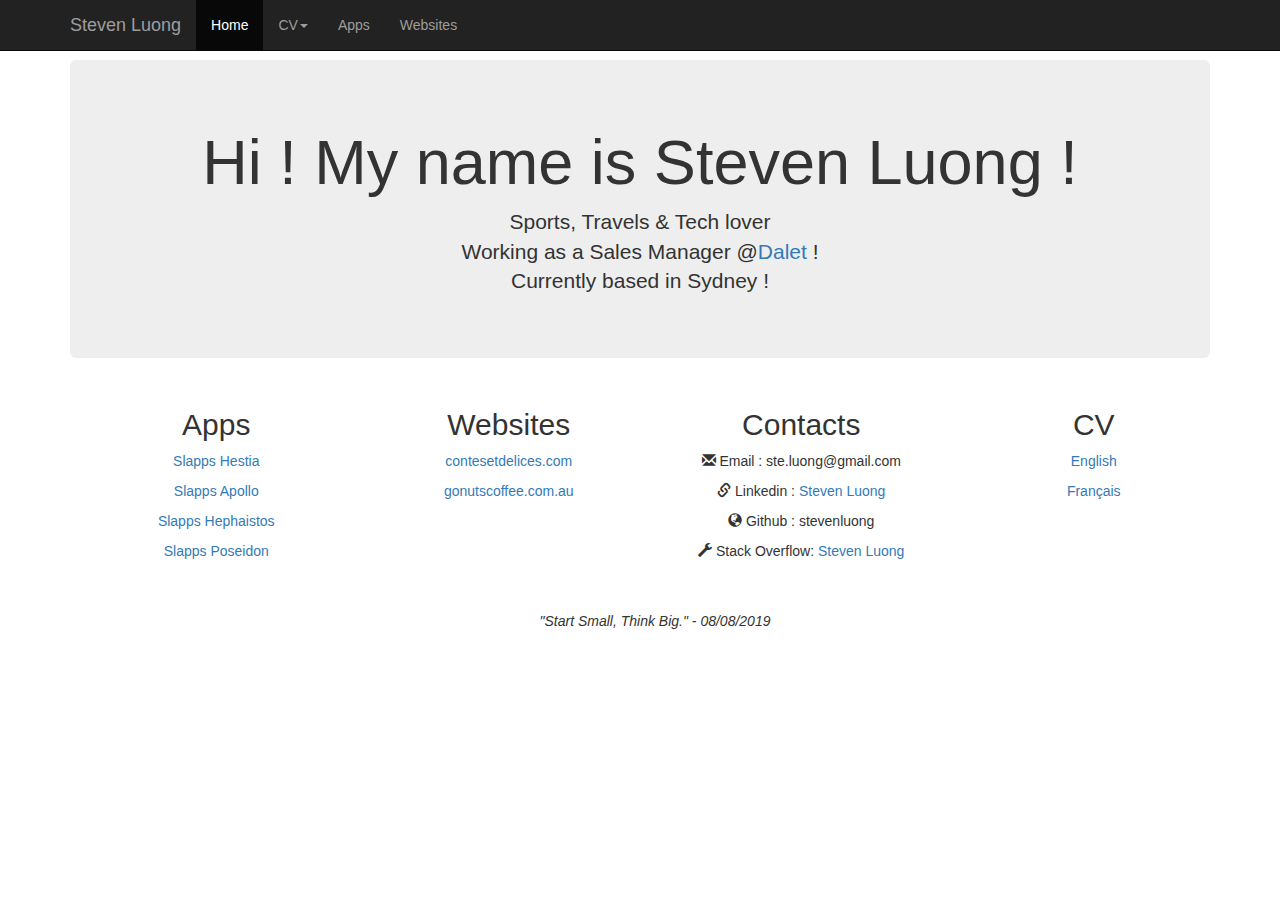
<file: index.html>
<!DOCTYPE html>
<!-- saved from url=(0050)http://getbootstrap.com/examples/starter-template/ -->
<html lang="en" xmlns="http://www.w3.org/1999/xhtml"
                xmlns:fb="http://ogp.me/ns/fb#">
    <head><meta http-equiv="Content-Type" content="text/html; charset=UTF-8">
        <meta charset="utf-8">
        <meta http-equiv="X-UA-Compatible" content="IE=edge">
        <meta name="viewport" content="width=device-width, initial-scale=1">
        <!-- The above 3 meta tags *must* come first in the head; any other head content must come *after* these tags -->
        <meta property="og:description" name="description" content="Steven Luong - Personal Website">
        <meta property="og:image" content="http://steven-luong.com/fb-preview.jpg" />
        <meta property="og:url" content="http://steven-luong.com" />
        <meta property="og:title" content="Steven Luong" />
        <meta name="author" content="Steven Luong">
        <link rel="icon" href="./favicon.ico">

        <title>Steven Luong</title>
        <link href="./css/starter-template.css" rel="stylesheet">
        <link href="./css/bootstrap.min.css" rel="stylesheet">

        <!-- Just for debugging purposes. Don't actually copy these 2 lines! -->
        <!--[if lt IE 9]><script src="../../assets/js/ie8-responsive-file-warning.js"></script><![endif]-->
        <!--
            <script src="./js/ie-emulation-modes-warning.js"></script>
            -->
            <!-- HTML5 shim and Respond.js for IE8 support of HTML5 elements and media queries -->
            <!--[if lt IE 9]>
                <script src="https://oss.maxcdn.com/html5shiv/3.7.2/html5shiv.min.js"></script>
                <script src="https://oss.maxcdn.com/respond/1.4.2/respond.min.js"></script>
                <![endif]-->
    </head>

    <body>

        <nav class="navbar navbar-inverse navbar-fixed-top">
            <div class="container">
                <div class="navbar-header">
                    <button type="button" class="navbar-toggle collapsed" data-toggle="collapse" data-target="#navbar" aria-expanded="false" aria-controls="navbar">
                        <span class="sr-only">Toggle navigation</span>
                        <span class="icon-bar"></span>
                        <span class="icon-bar"></span>
                        <span class="icon-bar"></span>
                    </button>
                    <a class="navbar-brand" href="http://steven-luong.com">Steven Luong</a>
                </div>
                <div id="navbar" class="collapse navbar-collapse">
                    <ul class="nav navbar-nav">
                        <li class="active"><a href="http://steven-luong.com">Home</a></li>
                        <li class="dropdown">
                            <a href="#" class="dropdown-toggle" data-toggle="dropdown" role="button" aria-haspopup="true" aria-expanded="false">CV<span class="caret"></span></a>
                            <ul class="dropdown-menu">
                                <li><a href="./cv/STEVEN-LUONG-CV-FR.pdf">Français</a></li>
                                <li><a href="./cv/STEVEN-LUONG-CV-EN.pdf">English</a></li>
                            </ul>
                        </li>
                        <li><a href="apps.html">Apps</a></li>
                    	<li><a href="websites.html">Websites</a></li>
                    </ul>
                </div><!--/.nav-collapse -->
            </div>
        </nav>

        <div class="container">
            <div class="jumbotron">
                <h1>Hi ! My name is Steven Luong !</h1>
                <p class="lead">Sports, Travels & Tech lover 
                <br/>
                Working as a Sales Manager @<a href="http://www.dalet.com/">Dalet</a> ! 
                <br/>
                Currently based in Sydney !</p>
            </div>

            <div> <!-- Container -->
                <div class="container">
                    <!-- Example row of columns -->
                    <div class="row">

                        <!--
                            <div class="col-md-3">
                            <h2>Services</h2>
                            <p><a href="apps.html">Apps / Prototypes Development</a></p>
                            <p><a href="http://wordpress-paris.fr/?page_id=18" target="_blank">Websites Creation & Hosting</a></p>
                            <p>IT Consulting</p>
                            </div>
                        -->
                        <div class="col-md-3">
                            <h2>Apps</h2>
                            <p><a href="apps.html">Slapps Hestia</a></p>
                            <p><a href="apps.html">Slapps Apollo</a></p>
                            <p><a href="apps.html">Slapps Hephaistos</a></p>
                            <p><a href="apps.html">Slapps Poseidon</a></p>
                        </div>
                        <div class="col-md-3">
                            <h2>Websites</h2>
                            <p><a href="websites.html">contesetdelices.com</a></p>
                            <p><a href="websites.html">gonutscoffee.com.au</a></p>
                        </div>
                        <div class="col-md-3">
                            <h2>Contacts</h2>
                            <p><span class="glyphicon glyphicon-envelope" aria-hidden="true"></span> Email : ste.luong@gmail.com</p>
                            <p><span class="glyphicon glyphicon-link" aria-hidden="true"></span> Linkedin : <a href="https://sg.linkedin.com/in/steven-luong-481a3b54">Steven Luong</a></p>
                            <p><span class="glyphicon glyphicon-globe" aria-hidden="true"></span> Github : stevenluong</p>
                            <p><span class="glyphicon glyphicon-wrench" aria-hidden="true"></span> Stack Overflow: <a href="https://stackexchange.com/users/1371387/steven-luong-c?tab=accounts">Steven Luong</a></p>
                        </div>
                        <div class="col-md-3">
                            <h2>CV</h2>
                            <p><a href="./cv/STEVEN-LUONG-CV-EN.pdf">English</a></p>
                            <p><a href="./cv/STEVEN-LUONG-CV-FR.pdf">Français</a></p>
                        </div>

                    </div>
                    <!-- /.container -->

                    <br/>
                    <br/>
                    <p><i>"Start Small, Think Big." - 08/08/2019</i></p>

                    <!-- Bootstrap core JavaScript
                        ================================================== -->
                        <!-- Placed at the end of the document so the pages load faster -->
                        <!-- IE10 viewport hack for Surface/desktop Windows 8 bug -->
                        <script src="./js/ie10-viewport-bug-workaround.js"></script>
                        <script>
(function(i,s,o,g,r,a,m){i['GoogleAnalyticsObject']=r;i[r]=i[r]||function(){
    (i[r].q=i[r].q||[]).push(arguments)},i[r].l=1*new Date();a=s.createElement(o),
m=s.getElementsByTagName(o)[0];a.async=1;a.src=g;m.parentNode.insertBefore(a,m)
})(window,document,'script','//www.google-analytics.com/analytics.js','ga');

ga('create', 'UA-27491728-1', 'auto');
ga('send', 'pageview');

                        </script>  

    </body></html>
    <!-- Bootstrap core CSS -->

    <!-- Custom styles for this template -->
    <script src="./js/jquery.min.js"></script>
    <script src="./js/bootstrap.min.js"></script>
</file>
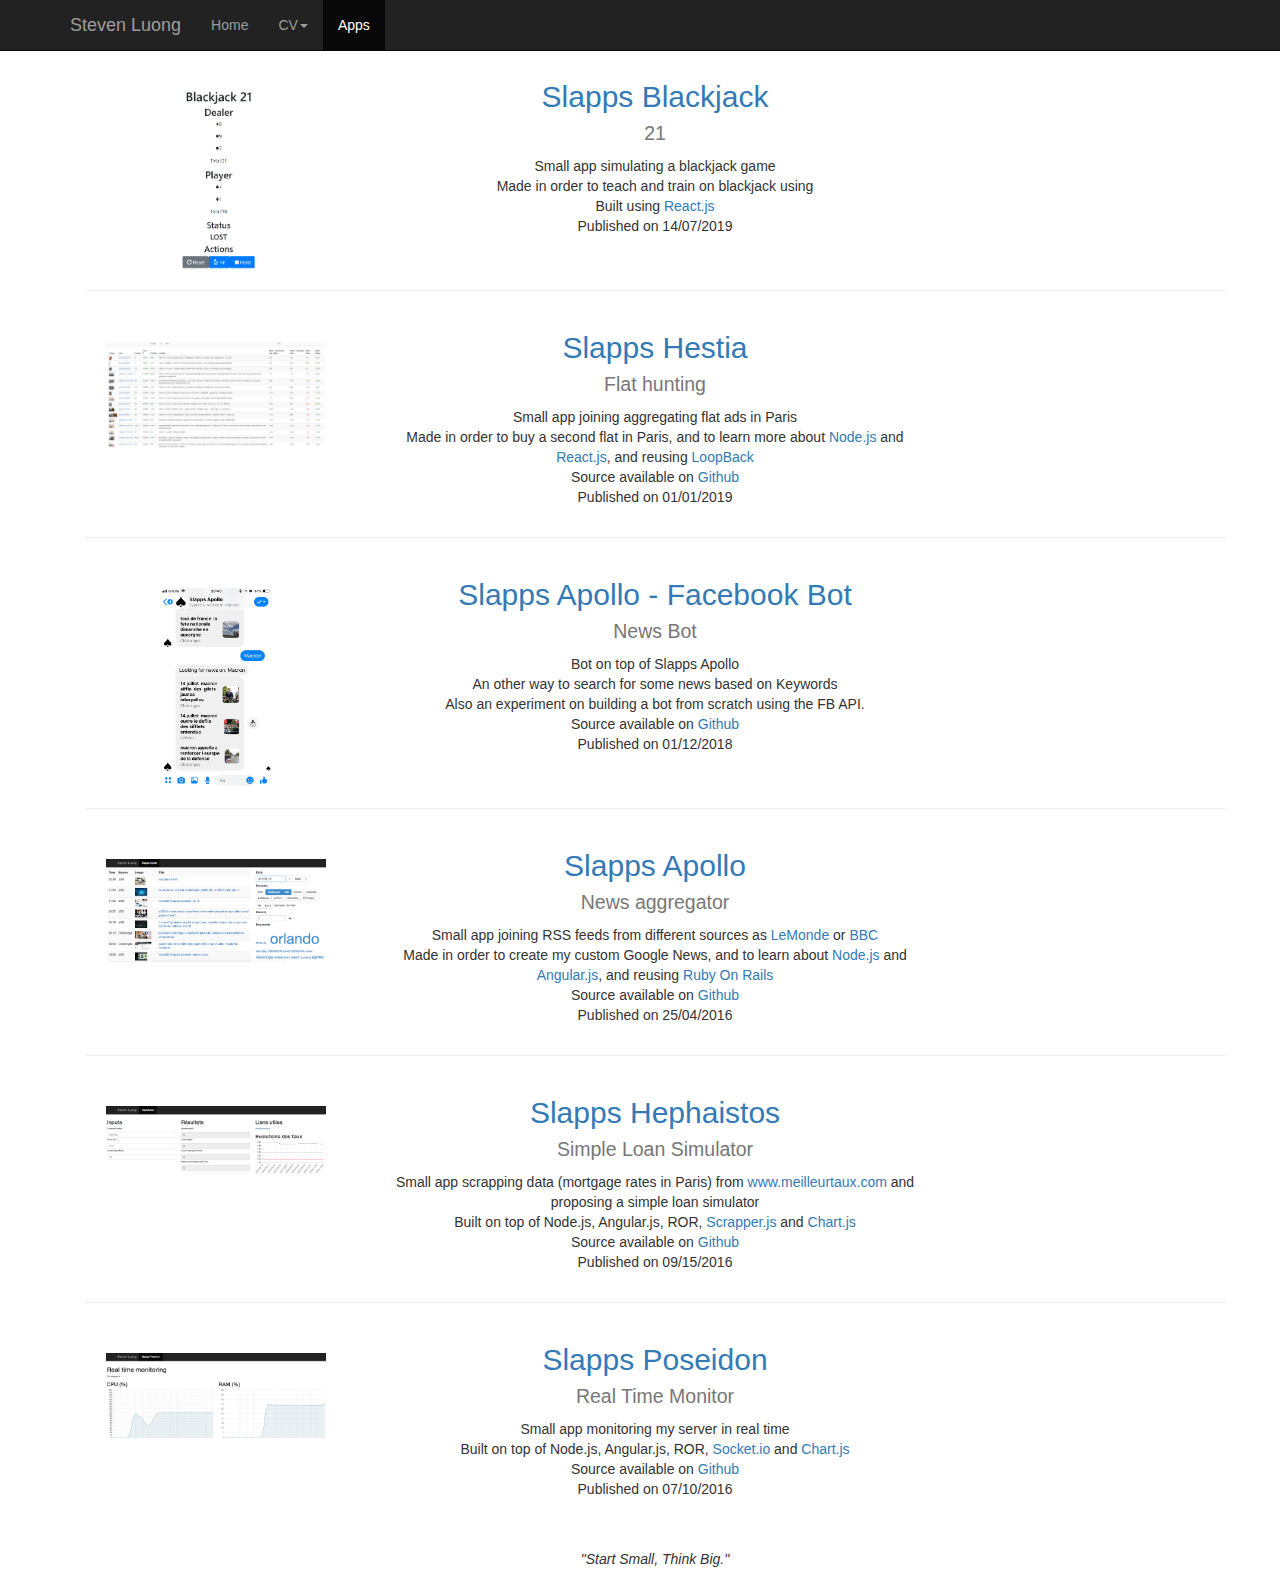
<file: apps.html>
<!DOCTYPE html>
<!-- saved from url=(0050)http://getbootstrap.com/examples/starter-template/ -->
<html lang="en" xmlns="http://www.w3.org/1999/xhtml"
                xmlns:fb="http://ogp.me/ns/fb#">
    <head><meta http-equiv="Content-Type" content="text/html; charset=UTF-8">
        <meta charset="utf-8">
        <meta http-equiv="X-UA-Compatible" content="IE=edge">
        <meta name="viewport" content="width=device-width, initial-scale=1">
        <!-- The above 3 meta tags *must* come first in the head; any other head content must come *after* these tags -->
        <meta property="og:description" name="description" content="Steven Luong - Personal Website">
        <meta property="og:image" content="http://steven-luong.com/fb-preview.jpg" />
        <meta property="og:url" content="http://steven-luong.com" />
        <meta property="og:title" content="Steven Luong" />
        <meta name="author" content="Steven Luong">
        <link rel="icon" href="./favicon.ico">

        <title>Steven Luong</title>

        <!-- Bootstrap core CSS -->
        <link href="./css/bootstrap.min.css" rel="stylesheet">

        <!-- Custom styles for this template -->
        <link href="./css/starter-template.css" rel="stylesheet">

        <!-- Just for debugging purposes. Don't actually copy these 2 lines! -->
        <!--[if lt IE 9]><script src="../../assets/js/ie8-responsive-file-warning.js"></script><![endif]-->
        <script src="./js/ie-emulation-modes-warning.js"></script>

        <!-- HTML5 shim and Respond.js for IE8 support of HTML5 elements and media queries -->
        <!--[if lt IE 9]>
            <script src="https://oss.maxcdn.com/html5shiv/3.7.2/html5shiv.min.js"></script>
            <script src="https://oss.maxcdn.com/respond/1.4.2/respond.min.js"></script>
            <![endif]-->
    </head>

    <body>

        <nav class="navbar navbar-inverse navbar-fixed-top">
            <div class="container">
                <div class="navbar-header">
                    <button type="button" class="navbar-toggle collapsed" data-toggle="collapse" data-target="#navbar" aria-expanded="false" aria-controls="navbar">
                        <span class="sr-only">Toggle navigation</span>
                        <span class="icon-bar"></span>
                        <span class="icon-bar"></span>
                        <span class="icon-bar"></span>
                    </button>
                    <a class="navbar-brand" href="http://steven-luong.com">Steven Luong</a>
                </div>
                <div id="navbar" class="collapse navbar-collapse">
                    <ul class="nav navbar-nav">
                        <li><a href="http://steven-luong.com">Home</a></li>
                        <li class="dropdown">
                            <a href="#" class="dropdown-toggle" data-toggle="dropdown" role="button" aria-haspopup="true" aria-expanded="false">CV<span class="caret"></span></a>
                            <ul class="dropdown-menu">
                                <li><a href="./cv/STEVEN-LUONG-CV-FR.pdf">Français</a></li>
                                <li><a href="./cv/STEVEN-LUONG-CV-EN.pdf">English</a></li>
                            </ul>
                        </li>
                        <li class="active"><a href="#">Apps</a></li>
                        <!--                        <li><a href="websites.html">Websites</a></li>-->

                    </ul>
                </div><!--/.nav-collapse -->
            </div>
        </nav>

        <div class="container">
            <div> <!-- Container -->
                <div class="container">
                    <!-- Example row of columns -->
                <div class="row">

                        <div class="col-md-3">
                            <a href="http://blackjack.slapps.fr/"><img src="images/blackjackScreen2.png" style="height:180px;margin-top:30px"/></a>
                        </div>
                        <div class="col-md-6">
                    <h2><a href="http://blackjack.slapps.fr/">Slapps Blackjack</a><br/> <small>21</small></h2>
                            <p>Small app simulating a blackjack game
                            <br/>
                            Made in order to teach and train on blackjack using 
                            <br/> 
                            Built using <a href="https://reactjs.org/">React.js</a>     
                            <br/>
                            Published on 14/07/2019
                            </p>
                        </div>
                    </div>
                    <hr/>

		<div class="row">

                        <div class="col-md-3">
                            <a href="https://hestia.slapps.fr/"><img src="images/hestiaScreen.png" style="width:220px;margin-top:30px"/></a>
                        </div>
                        <div class="col-md-6">
                    <h2><a href="https://hestia.slapps.fr/">Slapps Hestia</a><br/> <small>Flat hunting</small></h2>
                            <p>Small app joining aggregating flat ads in Paris
                            <br/>
                            Made in order to buy a second flat in Paris, and to learn more about <a href="https://nodejs.org/en/">Node.js</a> and <a href="https://reactjs.org/">React.js</a>, and reusing <a href="https://loopback.io/">LoopBack </a>
                            <br/> 
                            Source available on <a href="https://github.com/stevenluong/hestia">Github</a>
                            <br/>
                            Published on 01/01/2019
                            </p>
                        </div>
                    </div>
                    <hr/>
     <div class="row">

                        <div class="col-md-3">
                            <a href="https://www.facebook.com/Slapps-Apollo-1539951242800485/"><img src="images/apolloBotScreen.jpg" style="height:200px;margin-top:30px"/></a>
                        </div>
                        <div class="col-md-6">
                    <h2><a href="https://www.facebook.com/Slapps-Apollo-1539951242800485/">Slapps Apollo - Facebook Bot</a><br/> <small>News Bot</small></h2>
                            <p>Bot on top of Slapps Apollo  
                            <br/>
                            An other way to search for some news based on Keywords
                            <br/> 
                            Also an experiment on building a bot from scratch using the FB API.
                            <br/> 
                            Source available on <a href="https://github.com/stevenluong/apollo">Github</a>
                            <br/>
                            Published on 01/12/2018
                            </p>
                        </div>
                    </div>
                    <hr/>

                    <div class="row">

                        <div class="col-md-3">
                            <a href="http://apollo.slapps.fr/"><img src="images/apolloScreen3.png" style="width:220px;margin-top:30px"/></a>
                        </div>
                        <div class="col-md-6">
                    <h2><a href="http://apollo.slapps.fr/">Slapps Apollo </a><br/> <small>News aggregator</small></h2>
                            <p>Small app joining RSS feeds from different sources as <a href="http://www.lemonde.fr/">LeMonde</a> or <a href="http://www.bbc.com/">BBC</a> 
                            <br/>
                            Made in order to create my custom Google News, and to learn about <a href="https://nodejs.org/en/">Node.js</a> and <a href="https://angularjs.org/">Angular.js</a>, and reusing <a href="https://rubyonrails.org/">Ruby On Rails</a>
                            <br/> 
                            Source available on <a href="https://github.com/stevenluong/apollo">Github</a>
                            <br/>
                            Published on 25/04/2016
                            </p>
                        </div>
                    </div>
                    <hr/>
                    <div class="row">

                        <div class="col-md-3">
                            <a href="http://slapps.fr/hephaistos/"><img src="images/hephaistosScreen.png" style="width:220px;margin-top:30px"/></a>
                        </div>
                        <div class="col-md-6">
                            <h2><a href="http://slapps.fr/hephaistos/">Slapps Hephaistos</a> <br/> <small>Simple Loan Simulator</small></h2>
                            <p>Small app scrapping data (mortgage rates in Paris) from <a href="http://www.meilleurtaux.com/">www.meilleurtaux.com</a> and proposing a simple loan simulator
                            <br/>
                            Built on top of Node.js, Angular.js, ROR, <a href="https://github.com/ruipgil/scraperjs">Scrapper.js</a> and <a href="http://www.chartjs.org/">Chart.js</a> 
                            <br/>
                            Source available on <a href="https://github.com/stevenluong/hephaistos">Github</a> 
                            <br/>
                            Published on 09/15/2016
                            </p>
                        </div>
                    </div>
                    <hr/>
                    <div class="row">

                        <div class="col-md-3">
                            <a href="http://slapps.fr/poseidon/"><img src="images/poseidonScreen.png" style="width:220px;margin-top:30px"/></a>
                        </div>
                        <div class="col-md-6">
                            <h2><a href="http://slapps.fr/poseidon/">Slapps Poseidon</a> <br/> <small>Real Time Monitor</small></h2>
                            <p>Small app monitoring my server in real time
                            <br/>
                            Built on top of Node.js, Angular.js, ROR, <a href="http://socket.io/">Socket.io</a> and <a href="http://www.chartjs.org/">Chart.js</a> 
                            <br/>
                            Source available on <a href="https://github.com/stevenluong/poseidon">Github</a> 
                            <br/>
                            Published on 07/10/2016
                            </p>
                        </div>
                    </div>
                    <div class="row">
                        <!-- <h1></h1> 
                        <table class="table">
                            <tr>
                                  <td style="background:black;"><a href="http://slapps.fr/poseidon/"><img src="images/nodejs.jpg" style="width:100px;"/></a></td>
                                  <td style="background:black;">
                                      angular</td>
                                  <td>rails</td>
                                  <td>docker</td>
                            </tr>
                        </table>
-->
                    </div>


                    <!-- /.container -->

                    <br/>
                    <br/>
                    <p><i>"Start Small, Think Big."</i></p>

                    <!-- Bootstrap core JavaScript
                        ================================================== -->
                        <!-- Placed at the end of the document so the pages load faster -->
                        <script src="./js/jquery.min.js"></script>
                        <script src="./js/bootstrap.min.js"></script>
                        <!-- IE10 viewport hack for Surface/desktop Windows 8 bug -->
                        <script src="./js/ie10-viewport-bug-workaround.js"></script>
                        <script>
(function(i,s,o,g,r,a,m){i['GoogleAnalyticsObject']=r;i[r]=i[r]||function(){
    (i[r].q=i[r].q||[]).push(arguments)},i[r].l=1*new Date();a=s.createElement(o),
m=s.getElementsByTagName(o)[0];a.async=1;a.src=g;m.parentNode.insertBefore(a,m)
})(window,document,'script','//www.google-analytics.com/analytics.js','ga');

ga('create', 'UA-27491728-1', 'auto');
ga('send', 'pageview');

                        </script>  

    </body></html>
</file>
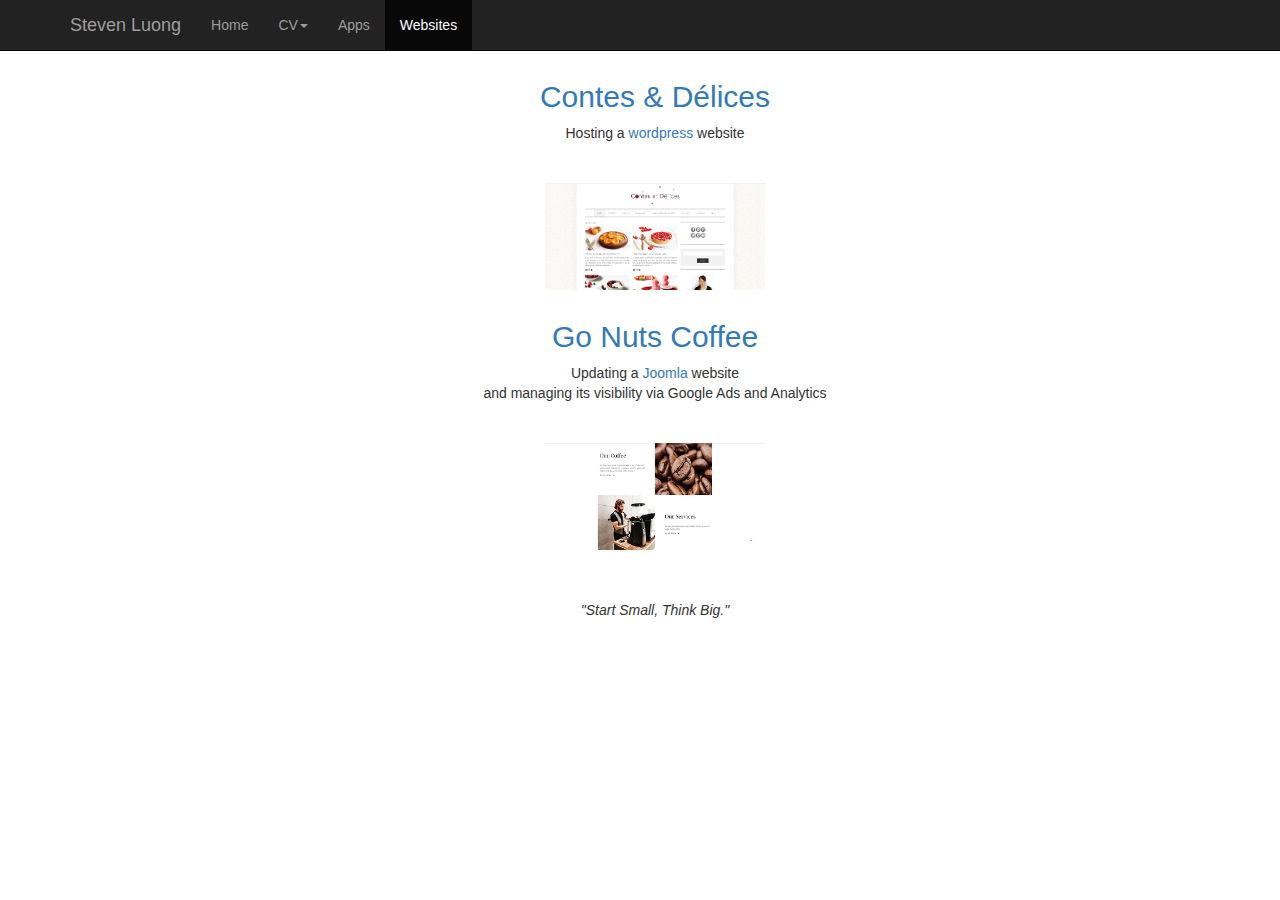
<file: websites.html>
<!DOCTYPE html>
<!-- saved from url=(0050)http://getbootstrap.com/examples/starter-template/ -->
<html lang="en" xmlns="http://www.w3.org/1999/xhtml"
	xmlns:fb="http://ogp.me/ns/fb#">
	<head><meta http-equiv="Content-Type" content="text/html; charset=UTF-8">
		<meta charset="utf-8">
		<meta http-equiv="X-UA-Compatible" content="IE=edge">
		<meta name="viewport" content="width=device-width, initial-scale=1">
		<!-- The above 3 meta tags *must* come first in the head; any other head content must come *after* these tags -->
		<meta property="og:description" name="description" content="Steven Luong - Personal Website">
		<meta property="og:image" content="http://steven-luong.com/fb-preview.jpg" />
		<meta property="og:url" content="http://steven-luong.com" />
		<meta property="og:title" content="Steven Luong" />
		<meta name="author" content="Steven Luong">
		<link rel="icon" href="./favicon.ico">

		<title>Steven Luong</title>

		<!-- Bootstrap core CSS -->
		<link href="./css/bootstrap.min.css" rel="stylesheet">

		<!-- Custom styles for this template -->
		<link href="./css/starter-template.css" rel="stylesheet">

		<!-- Just for debugging purposes. Don't actually copy these 2 lines! -->
		<!--[if lt IE 9]><script src="../../assets/js/ie8-responsive-file-warning.js"></script><![endif]-->
		<script src="./js/ie-emulation-modes-warning.js"></script>

		<!-- HTML5 shim and Respond.js for IE8 support of HTML5 elements and media queries -->
		<!--[if lt IE 9]>
		<script src="https://oss.maxcdn.com/html5shiv/3.7.2/html5shiv.min.js"></script>
		<script src="https://oss.maxcdn.com/respond/1.4.2/respond.min.js"></script>
		<![endif]-->
	</head>

	<body>

		<nav class="navbar navbar-inverse navbar-fixed-top">
		<div class="container">
			<div class="navbar-header">
				<button type="button" class="navbar-toggle collapsed" data-toggle="collapse" data-target="#navbar" aria-expanded="false" aria-controls="navbar">
					<span class="sr-only">Toggle navigation</span>
					<span class="icon-bar"></span>
					<span class="icon-bar"></span>
					<span class="icon-bar"></span>
				</button>
				<a class="navbar-brand" href="http://steven-luong.com">Steven Luong</a>
			</div>
			<div id="navbar" class="collapse navbar-collapse">
				<ul class="nav navbar-nav">
					<li><a href="http://steven-luong.com">Home</a></li>
					<li class="dropdown">
					<a href="#" class="dropdown-toggle" data-toggle="dropdown" role="button" aria-haspopup="true" aria-expanded="false">CV<span class="caret"></span></a>
					<ul class="dropdown-menu">
						<li><a href="./cv/STEVEN-LUONG-CV-FR.pdf">Français</a></li>
						<li><a href="./cv/STEVEN-LUONG-CV-EN.pdf">English</a></li>
					</ul>
					</li>
					<li ><a href="apps.html">Apps</a></li>
					<li class="active" ><a href="websites.html">Websites</a></li>

				</ul>
			</div><!--/.nav-collapse -->
		</div>
		</nav>

		<div class="container">
			<div> <!-- Container -->
				<div class="container">
					<!-- Example row of columns -->
					<div class="row">
						<div class="col-md-12">
							<h2><a href="http://contesetdelices.com">Contes & Délices</a></h2>
							<p>Hosting a <a href="http://wordpress.org/showcase">wordpress</a> website 
							<p>
							<a href="http://contesetdelices.com"><img src="images/contesetdelices1.png" style="width:220px;margin-top:30px"/></a>  
							</p>
						</div>
					</div>
                                        <div class="row">
						<div class="col-md-12">
							<h2><a href="http://gonutscoffee.com.au">Go Nuts Coffee</a></h2>
                                                        <p>Updating a <a href="http://www.joomla.org">Joomla</a> website 
                                                        <br/> and managing its visibility via Google Ads and Analytics
							<p>
							<a href="http://gonutscoffee.com.au"><img src="images/gonutscoffee1.png" style="width:220px;margin-top:30px"/></a>  
							</p>
						</div>
					</div>

					<!-- /.container -->

					<br/>
					<br/>
					<p><i>"Start Small, Think Big."</i></p>

					<!-- Bootstrap core JavaScript
					================================================== -->
					<!-- Placed at the end of the document so the pages load faster -->
					<script src="./js/jquery.min.js"></script>
					<script src="./js/bootstrap.min.js"></script>
					<!-- IE10 viewport hack for Surface/desktop Windows 8 bug -->
					<script src="./js/ie10-viewport-bug-workaround.js"></script>
					<script>
						(function(i,s,o,g,r,a,m){i['GoogleAnalyticsObject']=r;i[r]=i[r]||function(){
								(i[r].q=i[r].q||[]).push(arguments)},i[r].l=1*new Date();a=s.createElement(o),
							m=s.getElementsByTagName(o)[0];a.async=1;a.src=g;m.parentNode.insertBefore(a,m)
						})(window,document,'script','//www.google-analytics.com/analytics.js','ga');

						ga('create', 'UA-27491728-1', 'auto');
						ga('send', 'pageview');

					</script>  

			</body></html>
</file>
<file: css/starter-template.css>
body {
  padding-top: 60px;
  text-align: center;
}
</file>
